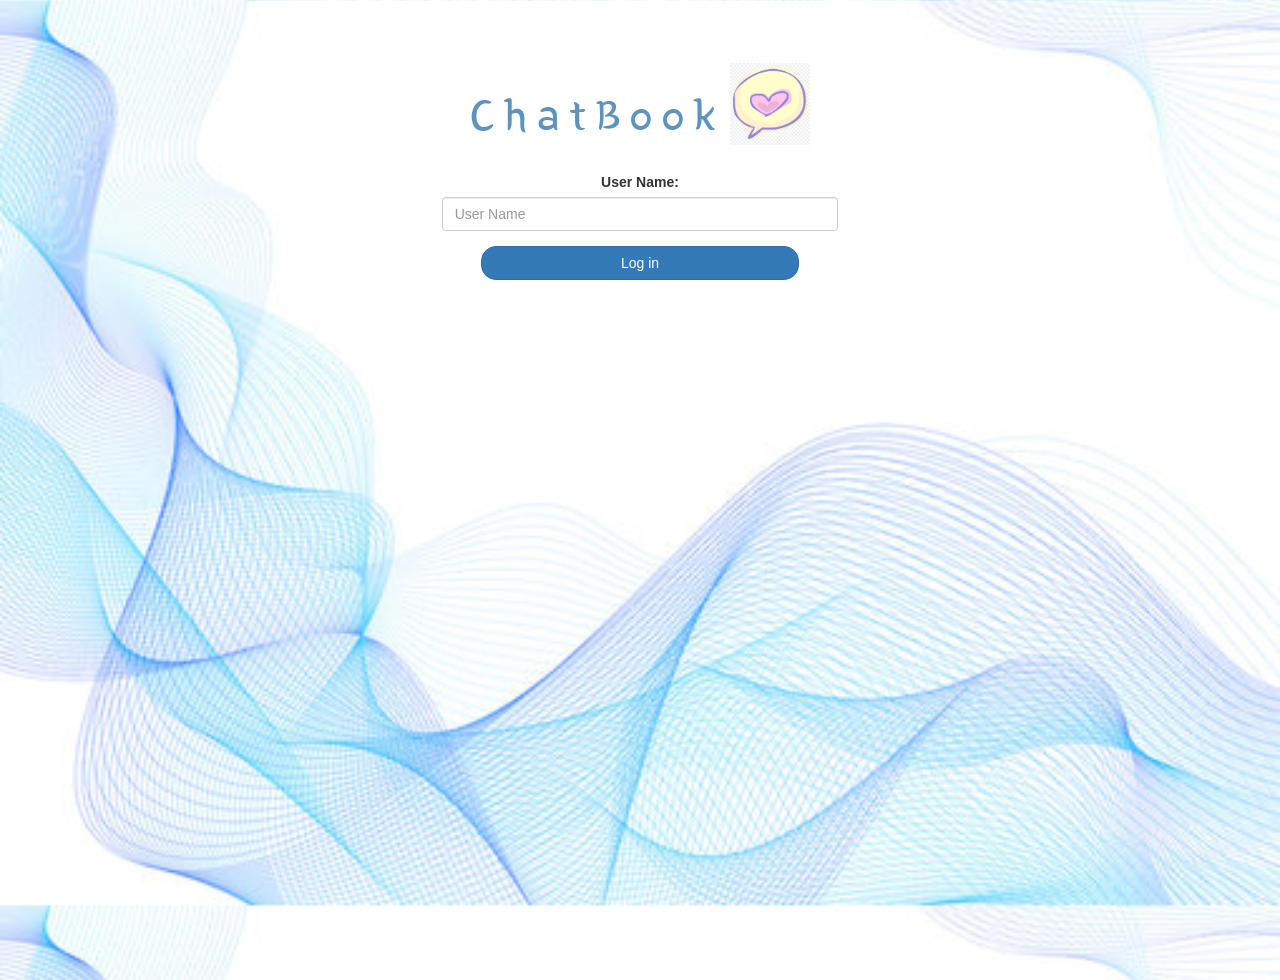
<file: index.html>
<!DOCTYPE html>
<html>
<head>
	<title>ChatBook</title>
<link href="https://fonts.googleapis.com/css?family=Yeon+Sung&display=swap" rel="stylesheet"><meta name="viewport" content="width=device-width, initial-scale=1">

<link rel="stylesheet" href="https://maxcdn.bootstrapcdn.com/bootstrap/3.4.0/css/bootstrap.min.css">
<script src="https://ajax.googleapis.com/ajax/libs/jquery/3.4.1/jquery.min.js"></script>
<script src="https://maxcdn.bootstrapcdn.com/bootstrap/3.4.0/js/bootstrap.min.js"></script>

<link rel="stylesheet" type="text/css" href="style.css">
<script src="kwitter.js"></script>
</head>
<body class="body_bg">
<center>
	<h1 class="header" style="color:#5e93bf ;">	
		ChatBook<sup>
	<img src="m2.png">
	</sup>
</h1>
	<div class="col-lg-4 col-md-6 col-sm-6 col-xs-11 login_div">
		<div class="form-group">
		  <label >User Name:</label>
         <input type="text" id="user_name" class="form-control" placeholder="User Name">
		</div>
		<button id="login_button" onclick="addUser()" class="btn btn-primary">Log in</button>
		<br><br>
	</div>
</center>
</body>
</html>
</file>
<file: style.css>
html, body
{
  height: 100%;
  margin: 0;
}

.body_bg
{
background-image:url("bg.jpg");
background-position: fixed;
background-size: 100%;
}

.header
{
	color: white;font-family: 'Yeon Sung';font-size: 45px;letter-spacing: 10px;margin-top: 80px;
}
.header img
{
	width: 80px;margin-left: -15px;
}

.login_div
{
	background: rgba(255,255,255,0.8);float: none;border-radius: 15px;
}

.logo
{
	width: 80px;margin-top: 30px;border-radius: 40px;
}

#login_button
{
	width: 80%;border-radius: 15px;
}

.room_name
{
	cursor: pointer;
	font-size: 20px;
}


#logout
{
	font-size: 20px; float: right;
}


#output
{
	padding: 10px; width:80%;background: rgba(255,255,255,0.8);border-radius: 15px;
}

.input_div_room_page
{
	width: 80%;
}

.input_div label
{
	color: white;font-size: 20px;
}


.input_div_message_page
{
	position: fixed;bottom: 0px;width: 100%;background: rgba(255,255,255,0.8);
}
.input_div_message_page label
{
	color: black;
}
.input_div_message_page #msg
{
	width: 80%;
}
.input_div_message_page button
{
	margin-top: 15px;
	width: 50%; 
}
.color_white
{
	color: white
}

.user_tick
{
	width:20px;
}
.message_h4
{
	padding-left:5px;color:grey;
}
</file>
